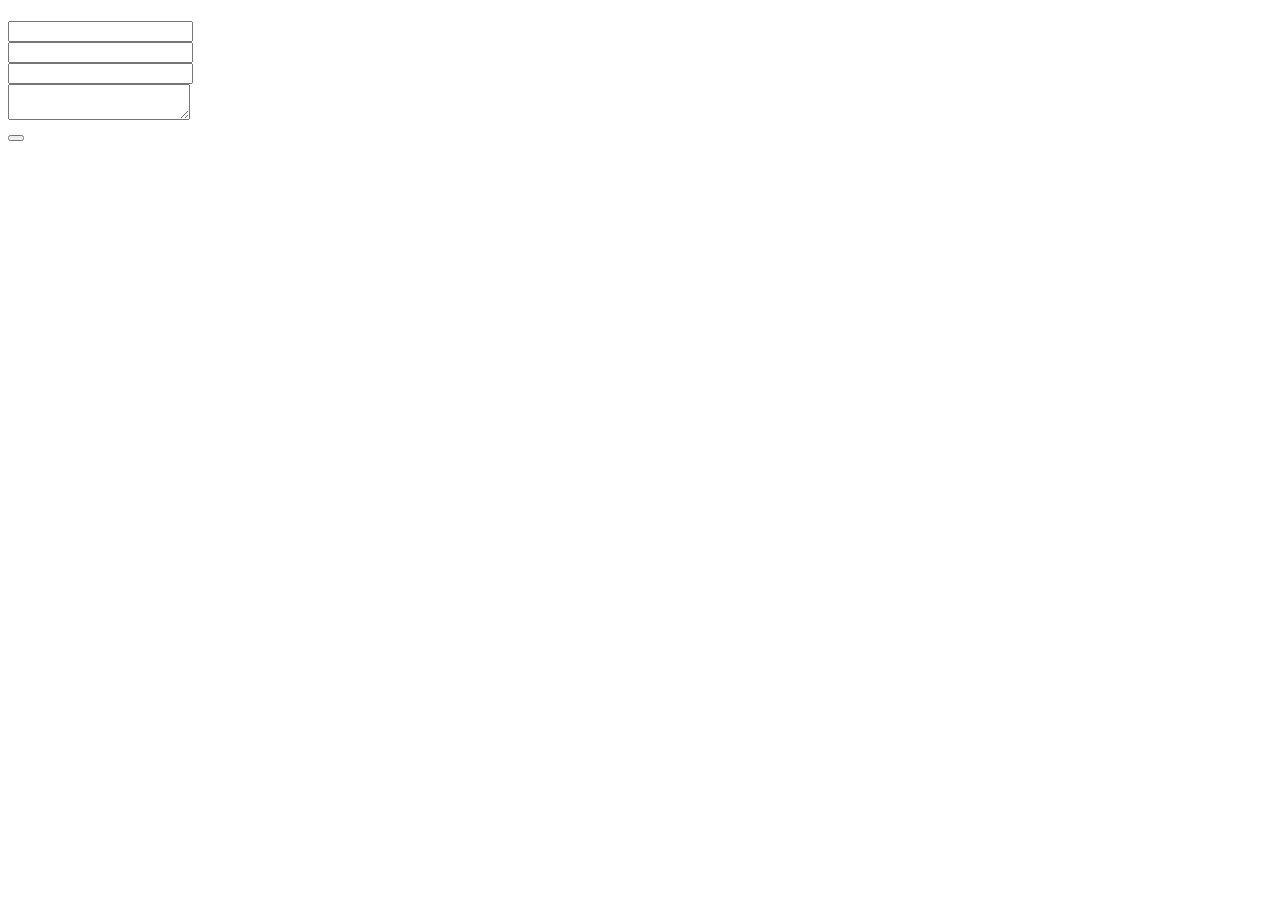
<file: src/main/resources/templates/contact/contact.html>
<!DOCTYPE html>
<html lang="en" xmlns:th="http://www.thymeleaf.org">

<head th:replace="common/header :: common-header" />

<body>

	<div th:replace="common/navbar :: common-navbar"></div>

	<div class="container">
		<div class="row">
			<div class="col-md-6 col-md-offset-3">
				<div class="well">
					<div class="text-center">
						<h1 th:text="#{contact.h1.text}"></h1>
						<p class="lead" th:text="#{contact.p.lead}"></p>

						<form id="contactForm" th:action="@{/contact/}" th:object="${feedback}" method="post" class="text-left">

							<div class="form-group">
								<label for="email" th:text="#{form.email}"></label>
								<input type="email" id="email" th:field="*{email}" class="form-control" />
							</div>

							<div class="form-group">
								<label for="firstName" th:text="#{form.firstname}"></label>
								<input type="text" id="firstName" th:field="*{firstName}" class="form-control" />
							</div>

							<div class="form-group">
								<label for="lastName" th:text="#{form.lastname}"></label>
								<input type="text" id="lastName" th:field="*{lastName}" class="form-control" />
							</div>

							<div class="form-group">
								<label for="feedback" th:text="#{contact.feedback.form.text}"></label>
								<textarea id="feedback" th:field="*{feedback}" class="form-control"></textarea>
							</div>

							<div class="form-group">
								<button type="submit" class="btn btn-primary" th:text="#{form.submit}"></button>
							</div>
						</form>
					</div>
				</div>
			</div>
		</div>
	</div>

	<!-- Placed at the end of the document so the pages load faster -->
	<div th:replace="common/header :: before-body-scripts"></div>
</body>
</html>
</file>
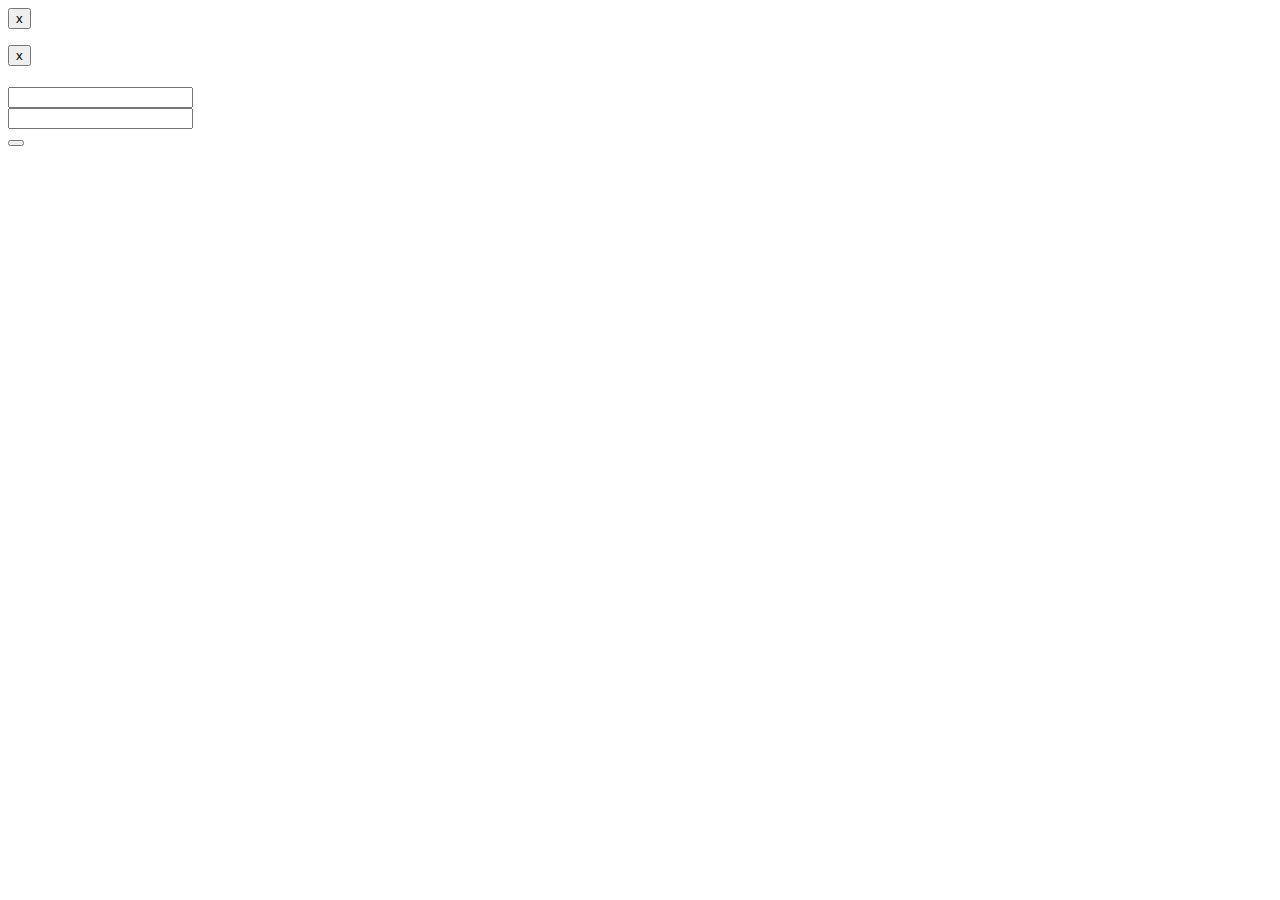
<file: src/main/resources/templates/forgotmypassword/changePassword.html>
<!DOCTYPE html>
<html lang="en" xmlns="http://www.w3.org/1999/xhtml" xmlns:th="http://www.thymeleaf.org">

<head th:replace="common/header :: common-header" />

<body>

<div th:replace="common/navbar :: common-navbar"></div>

<div class="container">

	<div class="row">		
		<div class="col-md-6 col-md-offset-3 text-center">
			<div th:if="${passwordReset == 'true'}" class="alert alert-success alert-dismissible" role="alert">
				<button type="button" class="close" data-dismiss="alert" aria-label="Close">
					<span aria-hidden="true">x</span>
				</button>
				<p th:text="#{resetPassword.success.message}"></p>
			</div>
			<div th:if="${passwordReset == 'false'}" class="alert alert-danger alert-dismissible" role="alert">
				<button type="button" class="close" data-dismiss="alert" aria-label="Close">
					<span aria-hidden="true">x</span>
				</button>
				<p th:text="${message}"></p>
			</div>
		</div>
	</div>
	
	<!-- Form -->
	<div class="row">		
		<div class="col-md-6 col-md-offset-3">
			<h1 class="text-center" th:text="#{forgotmypassword.fill.in.form.bellow}"></h1>
			<p class="lead text-center" th:text="#{resetPassword.p.lead}"></p>
			<div class="well">
				<form id="savePasswordForm" th:action="@{/changeuserpassword}" method="post" role="form" >
					<input type="hidden" name="principal_id" id="principal_id" th:value="${principalId}" />
					<div class="form-group">
						<label for="password" th:text="#{login.password.text}"></label>
						<input type="password" class="form-control" id="password" name="password" />
					</div>
					<div class="form-group">
						<label for="confirmPassword" th:text="#{signup.form.confirm.password}"></label>
						<input type="password" class="form-control" id="confirmPassword" name="confirmPassword" />
					</div>
					<div class="form-group">
						<button type="submit" class="btn btn-primary" th:text="#{resetPassword.submit.text}"></button>
					</div>
				</form>
			</div>
		</div>
	</div>
	
</div>

<div th:replace="common/header :: before-body-scripts"></div>

</body>

</html>
</file>
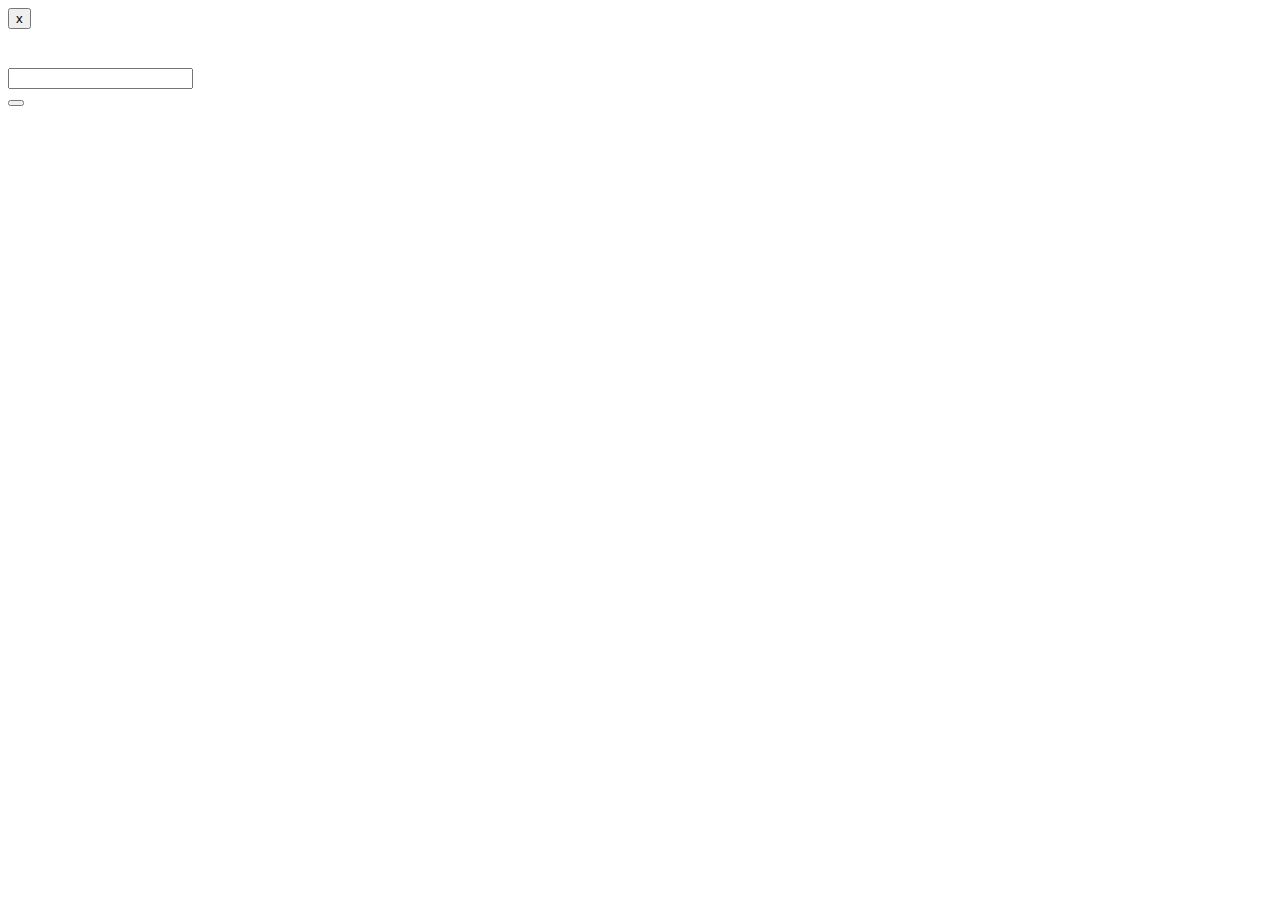
<file: src/main/resources/templates/forgotmypassword/emailForm.html>
<!DOCTYPE html>
<html lang="en" xmlns="http://www.w3.org/1999/xhtml" xmlns:th="http://www.thymeleaf.org">

<head th:replace="common/header :: common-header" />

<body>

<div th:replace="common/navbar :: common-navbar"></div>

<div class="container">
	<!-- Information message -->
	<div class="row">		
		<div class="col-md-6 col-md-offset-3 text-center">
			<div th:if="${mailSent != null}" class="alert alert-success alert-dismissible" role="alert">
				<button type="button" class="close" data-dismiss="alert" aria-label="Close">
					<span aria-hidden="true">x</span>
				</button>
				<p th:text="#{forgotmypassword.message.sent.success}"></p>
			</div>
		</div>
	</div>
	
	<!-- Form -->
	<div class="row">		
		<div class="col-md-6 col-md-offset-3">
			<h1 class="text-center" th:text="#{forgotmypassword.fill.in.form.bellow}"></h1>
			<br/>
			<div class="well">
				<form id="forgotPasswordForm" th:action="@{/forgotmypassword}" method="post" role="form" >
					<div class="form-group">
						<label for="email" th:text="#{form.email}"></label>
						<input type="email" class="form-control" id="email" name="email" />
					</div>
					<div class="form-group">
						<button type="submit" class="btn btn-primary" th:text="#{forgotmypassword.submit.text}"></button>
					</div>
				</form>
			</div>
		</div>
	</div>
	
</div>

<div th:replace="common/header :: before-body-scripts"></div>

</body>

</html>
</file>
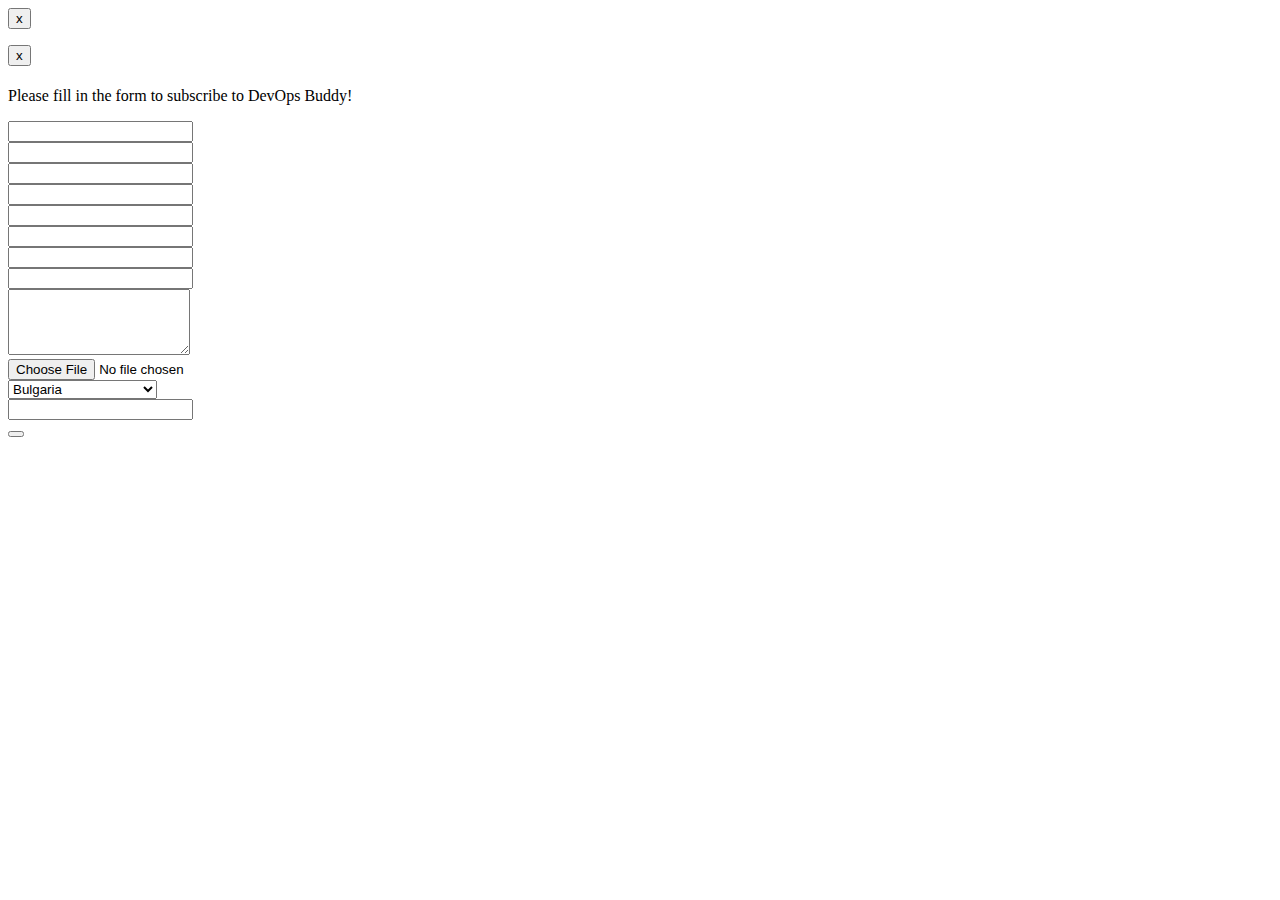
<file: src/main/resources/templates/registration/signup.html>
<!DOCTYPE html>
<html lang="en" xmlns="http://www.w3.org/1999/xhtml" xmlns:th="http://www.thymeleaf.org">

<head th:replace="common/header :: common-header" />

<body>

<div th:replace="common/navbar :: common-navbar"></div>

<div class="container">

	<div class="row">		
		
		<div class="col-md-6 col-md-offset-3 text-center">
			
			<div th:if="${signedUp != null}" >
				<div th:if="${signedUp == 'true'}" class="alert alert-success alert-dismissible" role="alert">
					<button type="button" class="close" data-dismiss="alert" aria-label="Close">
						<span aria-hidden="true">x</span>
					</button>
					<p th:text="#{signup.profile.created.success}" class="text-center"></p>
				</div>
				<div th:if="${signedUp == 'false'}" class="alert alert-danger alert-dismissible" role="alert">
					<button type="button" class="close" data-dismiss="alert" aria-label="Close">
						<span aria-hidden="true">x</span>
					</button>
					<p th:text="${message}"></p>
				</div>
			</div>
			
			<div class="well">
				<h1 th:if="${#httpServletRequest.getParameter('planId') == '1'}" th:text="#{signup.h1.basic.profile}"></h1>
				<h1 th:if="${#httpServletRequest.getParameter('planId') == '2'}" th:text="#{signup.h1.pro.profile}"></h1>
				<p class="lead">Please fill in the form to subscribe to DevOps Buddy!</p>
				
				<form id="signupForm" th:action="@{/signup}"
					th:object="${__${T(com.millenium.devopsbuddy.web.controller.SignupController).PAYLOAD_MODEL_KEY_NAME}__}"
					method="post" class="text-left" enctype="multipart/form-data">
					
					<!-- Hidden field for the POST request -->
					<div th:if="${param.containsKey('planId')}">
						<input type="hidden" name="planId" th:value="${#httpServletRequest.getParameter('planId')}"/>
					</div>
					
					<div class="form-group">
						<div th:if="${duplicatedUsername}">
							<label for="username" th:text="#{signup.form.error.username.already.exists}"></label>
							<input type="text" id="username" th:field="*{username}" class="form-control fieldError" />
						</div>
						<div th:if="${duplicatedUsername == null}">
							<label for="username" th:text="#{signup.form.username}"></label>
							<input type="text" id="username" th:field="*{username}" class="form-control" />
						</div>
					</div>
					
					<div class="form-group">
						<div th:if="${duplicatedEmail}">
							<label for="email" th:text="#{signup.form.error.email.already.exists}"></label>
							<input type="email" id="email" th:field="*{email}" class="form-control fieldError" />
						</div>
						<div th:if="${duplicatedEmail == null}">
							<label for="email" th:text="#{form.email}"></label>
							<input type="email" id="email" th:field="*{email}" class="form-control" />
						</div>
					</div>
					
					<div class="form-group">
						<label for="password" th:text="#{signup.form.password}"></label>
						<input type="password" id="password" th:field="*{password}" class="form-control" />
					</div>
					
					<div class="form-group">
						<label for="confirmPassword" th:text="#{signup.form.confirm.password}"></label>
						<input type="password" id="confirmPassword" th:field="*{confirmPassword}" class="form-control" />
					</div>
					
					<div class="form-group">
						<label for="firstName" th:text="#{form.firstname}"></label>
						<input type="text" id="firstName" th:field="*{firstName}" class="form-control" />
					</div>
					
					<div class="form-group">
						<label for="lastName" th:text="#{form.lastname}"></label>
						<input type="text" id="lastName" th:field="*{lastName}" class="form-control" />
					</div>
					
					<div class="form-group">
						<label for="description" th:text="#{signup.form.description}"></label>
						<textarea id="description" th:field="*{description}" class="form-control" rows="4"></textarea>
					</div>
					
					<div class="form-group">
						<label for="file" th:text="#{signup.form.profile.image.url}"></label>
						<input type="file" id="file" name="file" class="form-control" />
					</div>
					
					<div class="form-group">
						<label for="country" th:text="#{signup.form.country}"></label>
						<select class="form-control" id="country" name="country" th:field="*{country}">
							<option value="BG">Bulgaria</option>
							<option value="BN">Brazil</option>
							<option value="CN">China</option>
							<option value="CZ">Czech Republic</option>
							<option value="DK">Denmark</option>
							<option value="FR">France</option>
							<option value="DE">Germany</option>
							<option value="IN">India</option>
							<option value="MA">Morocoo</option>
							<option value="NL">Netherlands</option>
							<option value="PK">Pakistan</option>
							<option value="RO">Romania</option>
							<option value="RU">Russia</option>
							<option value="SK">Slovakia</option>
							<option value="ES">Spain</option>
							<option value="TH">Thailand</option>
							<option value="AE">United Arab Emirates</option>
							<option value="GB">United Kingdom</option>
							<option value="US">United States</option>
							<option value="VE">Venezuela</option>
						</select>
					</div>
					
					<div class="form-group">
						<label for="phoneNumber" th:text="#{signup.form.phoneNumber}"></label>
						<input type="text" id="phoneNumber" th:field="*{phoneNumber}" class="form-control"/>
					</div>
					
					<button type="submit" class="btn btn-primary" th:text="#{form.submit}"></button>
					
				</form>
			</div>
			
		</div>
	
	</div>

</div>

<div th:replace="common/header :: before-body-scripts"></div>

</body>

</html>
</file>
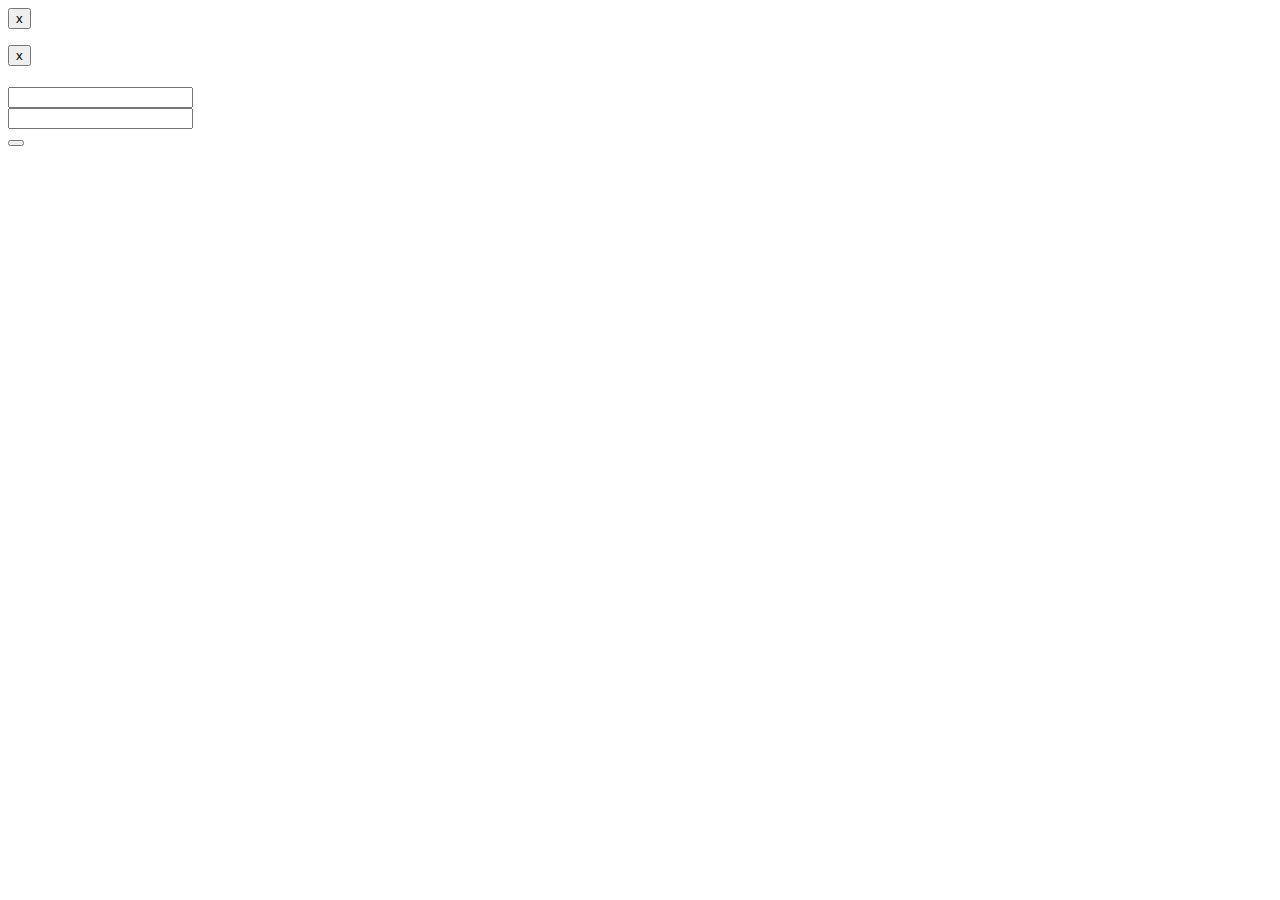
<file: src/main/resources/templates/user/login.html>
<!DOCTYPE html>
<html lang="en" xmlns:th="http://www.thymeleaf.org">

<head th:replace="common/header :: common-header" />

<body>

	<div th:replace="common/navbar :: common-navbar" ></div>

	<div class="container">
	
		<div class="row">
			<div class="col-md-6 col-md-offset-3 text-center">
				<div th:if="${param.error}" class="alert alert-danger alert-dismissible" role="alert">
					<button type="button" class="close" data-dismiss="alert" aria-label="Close">
						<span aria-hidden="true">x</span>
					</button>
					<p th:text="#{login.error.message}" />
				</div>
				<div th:if="${param.logout}" class="alert alert-success alert-dismissible" role="alert">
					<button type="button" class="close" data-dismiss="alert" aria-label="Close">
						<span aria-hidden="true">x</span>
					</button>
					<p th:text="#{login.error.success}" />
				</div>
			</div>
		</div>
		
		<div class="row">
		
			<div class="col-md-6 col-md-offset-3">
		
				<div class="well">
		
					<div class="text-center">
						<h1 th:text="#{login.h1.text}"></h1>
						<p class="lead" th:text="#{login.p.lead}"></p>
					</div>
					
					<div class="text-left">
						<form id="loginForm"
							  th:action="@{/login}"
							  method="post">
							  
							  <div class="form-group">
							  	<label for="username" th:text="#{login.username.text}"></label>
							  	<input type="text" id="username" name="username" class="form-control" />
							  </div>
							  
							   <div class="form-group">
							  	<label for="password" th:text="#{login.password.text}"></label>
							  	<input type="password" id="password" name="password" class="form-control" />
							  </div>
							  
							  <div class="form-group">
							  	<button type="submit" th:text="#{navbar.login.text}" class="btn btn-primary"></button>
							  </div>
						
						</form>
						
						<a th:text="#{login.forgot.password.text}" th:href="@{/forgotmypassword}"></a>
						
					</div>
				</div>
		
			</div>
		
		</div>
	
	</div>

	<!-- Bootstrap core JavaScript
	================================================== -->
	<!-- Placed at the end of the document so the pages load faster -->
	<div th:replace="common/header :: before-body-scripts" ></div>
</body>
</html>
</file>
